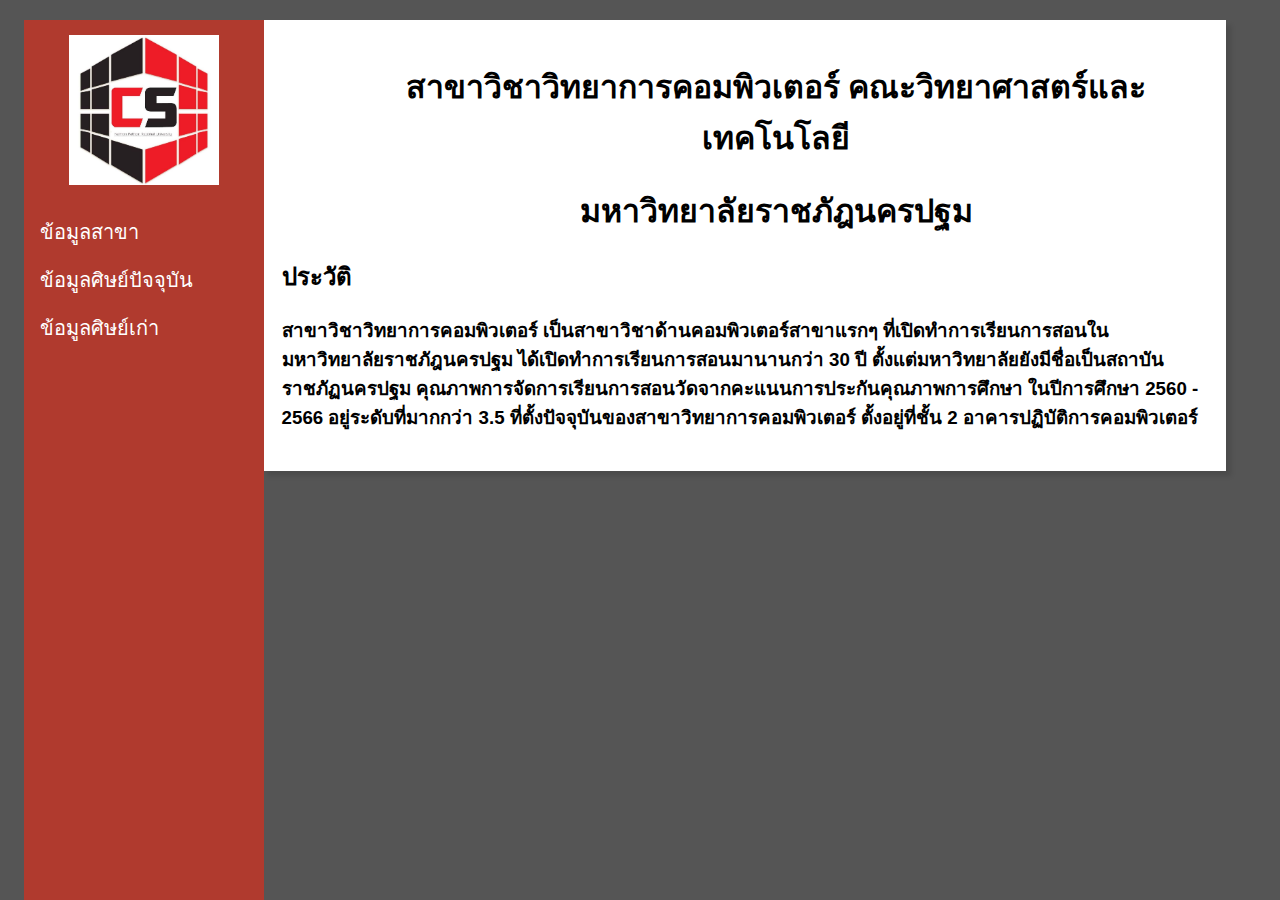
<file: 017_CSS/index.html>
<!DOCTYPE html PUBLIC "-//W3C//DTD XHTML 1.0 Transitional//EN" "http://www.w3.org/TR/xhtml1/DTD/xhtml1-transitional.dtd">
<html xmlns="http://www.w3.org/1999/xhtml">
<head>
    <title>My first styled page</title>
    <link rel="stylesheet" href="mystyle.css">
    <style type="text/css">
    </style>
  </head>
  
  <body>
  
  <!-- Site navigation menu -->
  <ul class="navbar">
    <img src="./image/cs.jpg" width="150" height="150" style="margin-left: 45px; margin-top: 15px;" >
    <br><br>
    <li><a href="index.html">ข้อมูลสาขา</a>
    <li><a href="current.html">ข้อมูลศิษย์ปัจจุบัน</a>
    <li><a href="alumni.html">ข้อมูลศิษย์เก่า</a>
  </ul>
  
  <!-- Main content -->
  <div class="container">
    <h1>สาขาวิชาวิทยาการคอมพิวเตอร์ คณะวิทยาศาสตร์และเทคโนโลยี</h1>
    <h1>มหาวิทยาลัยราชภัฎนครปฐม</h1>
  
  <p><h2>ประวัติ</h2>
      <h3><p>สาขาวิชาวิทยาการคอมพิวเตอร์ เป็นสาขาวิชาด้านคอมพิวเตอร์สาขาแรกๆ ที่เปิดทำการเรียนการสอนในมหาวิทยาลัยราชภัฎนครปฐม 
        ได้เปิดทำการเรียนการสอนมานานกว่า 30 ปี ตั้งแต่มหาวิทยาลัยยังมีชื่อเป็นสถาบันราชภัฏนครปฐม 
        คุณภาพการจัดการเรียนการสอนวัดจากคะแนนการประกันคุณภาพการศึกษา ในปีการศึกษา 2560 - 2566 อยู่ระดับที่มากกว่า 3.5 
        ที่ตั้งปัจจุบันของสาขาวิทยาการคอมพิวเตอร์ ตั้งอยู่ที่ชั้น 2 อาคารปฏิบัติการคอมพิวเตอร์</p>
</div>
  </body>
  </html>
</file>
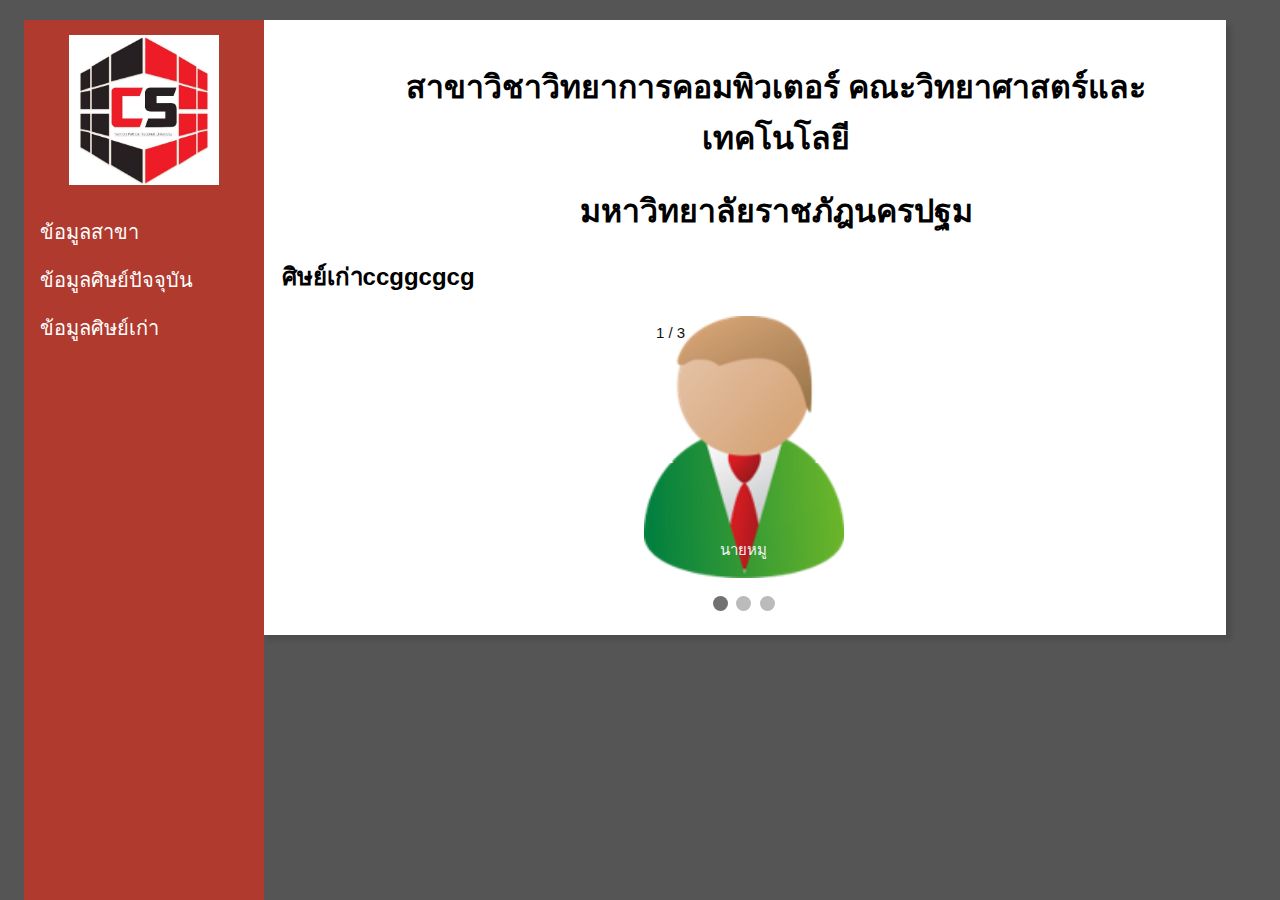
<file: 017_CSS/alumni.html>
<!DOCTYPE html PUBLIC "-//W3C//DTD XHTML 1.0 Transitional//EN" "http://www.w3.org/TR/xhtml1/DTD/xhtml1-transitional.dtd">
<html xmlns="http://www.w3.org/1999/xhtml">
<head>
    <title>My first styled page</title>
    <link rel="stylesheet" href="mystyle.css">
    <style type="text/css">
       
    </style>
  </head>
  
  <body>
  
  <!-- Site navigation menu -->
  <ul class="navbar">
    <img src="./image/cs.jpg" width="150" height="150" style="margin-left: 45px; margin-top: 15px;" >
    <br><br>
    <li><a href="index.html">ข้อมูลสาขา</a>
    <li><a href="current.html">ข้อมูลศิษย์ปัจจุบัน</a>
    <li><a href="alumni.html">ข้อมูลศิษย์เก่า</a>
  </ul>
  
  <!-- Main content -->
  <div class="container">
  <h1>สาขาวิชาวิทยาการคอมพิวเตอร์ คณะวิทยาศาสตร์และเทคโนโลยี</h1>
  <h1>มหาวิทยาลัยราชภัฎนครปฐม</h1>
  
  <h2>ศิษย์เก่าccggcgcg</h2>
  
    <div class="slideshow-container">

      <div class="mySlides fade">
        <div class="numbertext">1 / 3</div>
        <img src="image/img1.png" style="width:100%">
        <div class="text">นายหมู</div>
      </div>
      
      <div class="mySlides fade">
        <div class="numbertext">2 / 3</div>
        <img src="image/img2.png" style="width:100%">
        <div class="text">นายหมี</div>
      </div>
      
      <div class="mySlides fade">
        <div class="numbertext">3 / 3</div>
        <img src="image/img1.png" style="width:100%">
        <div class="text">นายเเมว</div>
      </div>
      
      <a class="prev" onclick="plusSlides(-1)">❮</a>
      <a class="next" onclick="plusSlides(1)">❯</a>
      
      </div>
      <br>
      
      <div style="text-align:center">
        <span class="dot" onclick="currentSlide(1)"></span> 
        <span class="dot" onclick="currentSlide(2)"></span> 
        <span class="dot" onclick="currentSlide(3)"></span> 
      </div>
  
      <script>
        let slideIndex = 1;
        showSlides(slideIndex);
        
        function plusSlides(n) {
          showSlides(slideIndex += n);
        }
        
        function currentSlide(n) {
          showSlides(slideIndex = n);
        }
        
        function showSlides(n) {
          let i;
          let slides = document.getElementsByClassName("mySlides");
          let dots = document.getElementsByClassName("dot");
          if (n > slides.length) {slideIndex = 1}    
          if (n < 1) {slideIndex = slides.length}
          for (i = 0; i < slides.length; i++) {
            slides[i].style.display = "none";  
          }
          for (i = 0; i < dots.length; i++) {
            dots[i].className = dots[i].className.replace(" active", "");
          }
          slides[slideIndex-1].style.display = "block";  
          dots[slideIndex-1].className += " active";
        }
        </script>


</div>
  </body>
  </html>
</file>
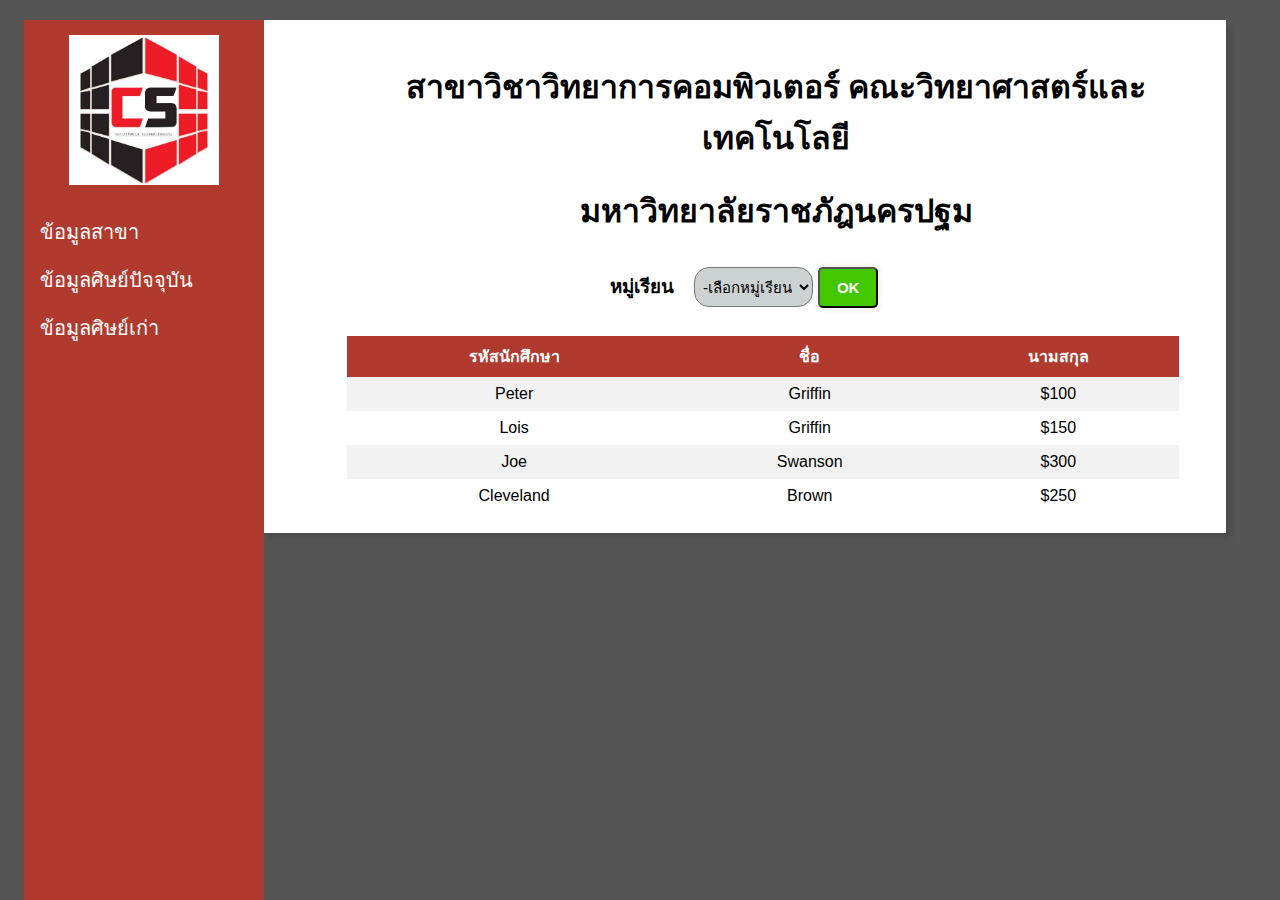
<file: 017_CSS/current.html>
<!DOCTYPE html PUBLIC "-//W3C//DTD XHTML 1.0 Transitional//EN" "http://www.w3.org/TR/xhtml1/DTD/xhtml1-transitional.dtd">
<html xmlns="http://www.w3.org/1999/xhtml">
<head>
    <title>My first styled page</title>
    <link rel="stylesheet" href="mystyle.css">
    <link href='https://unpkg.com/boxicons@2.1.4/css/boxicons.min.css' rel='stylesheet'>
    <style type="text/css">
       
    </style>
  </head>
  
  <body>
  
  <!-- Site navigation menu -->
  <ul class="navbar">
    <img src="./image/cs.jpg" width="150" height="150" style="margin-left: 45px; margin-top: 15px;" >
    <br><br>
    <li><a href="index.html">ข้อมูลสาขา</a>
    <li><a href="current.html">ข้อมูลศิษย์ปัจจุบัน</a>
    <li><a href="alumni.html">ข้อมูลศิษย์เก่า</a>
  </ul>

  <div class="container">
  <!-- Main content -->
  <h1>สาขาวิชาวิทยาการคอมพิวเตอร์ คณะวิทยาศาสตร์และเทคโนโลยี</h1>
  <h1>มหาวิทยาลัยราชภัฎนครปฐม</h1>

<h3 style="text-align: center;">หมู่เรียน
  <select name="languages" id="lang">
    <option value="select">-เลือกหมู่เรียน</option>
    <option value="javascript">63/42</option>
    <option value="php">64</option>
    <option value="java">65</option>
  </select>
  <input class="btn" type="submit" value="OK"/></h4>

<table>
  <tr>
    <th>รหัสนักศึกษา</th>
    <th>ชื่อ</th>
    <th>นามสกุล</th>
  </tr>
  <tr>
    <td>Peter</td>
    <td>Griffin</td>
    <td>$100</td>
  </tr>
  <tr>
    <td>Lois</td>
    <td>Griffin</td>
    <td>$150</td>
  </tr>
  <tr>
    <td>Joe</td>
    <td>Swanson</td>
    <td>$300</td>
  </tr>
  <tr>
    <td>Cleveland</td>
    <td>Brown</td>
    <td>$250</td>
</tr>
</table>
</div>

  </body>
  </html>
</file>
<file: 017_CSS/mystyle.css>
body {
    padding-left: 13em;
    font-family: Arial, Helvetica, sans-serif;
  	
    color: black;
    background-color: #555;
    }
    
.container {
    max-width: 90%;
    width: 100%;
    background-color: white;
    margin: 20px auto;
    padding: 20px;
    box-shadow: 5px 5px 5px rgba(0, 0, 0, 0.125);
  }

 h1 {
    font-family: "Times New Roman", Times, serif;
    color: black;
    margin-left: 65px;
    text-align: center;
    }

    ul {  
      list-style-type: none;
      margin: 0;
      padding: 0;
      width: 25%;
      background-color: #B03A2E;
      position: fixed;
      left: 1.2em;
      width: 12em;
      height: 100%;
      font-size: 20px;
    }

    li a:hover:not(.active) {
      background-color: #111;
      color: white;
    }
  
    li a {
      display: block;
      color: #fff;
      padding: 8px 16px;
      text-decoration: none;
    }
  
    li a.active {
      background-color: #04AA6D;
      color: white;
    }
    
  /*ul.navbar a {
    text-decoration: none }
  a:link {
    color: blue }
  a:visited {
    color: purple }

 address {
    margin-top: 1em;
    padding-top: 1em;
    border-top: thin dotted }*/
  
    select {
      margin-left: 15px;
      margin-bottom: 10px;
      font-size: 15px;
      margin-top: 10px;
      font-family: Arial, Helvetica, sans-serif;
      outline: 0;
      height: 40px;
      background: #CCD1D1;
      color: black;
      padding: 4px;
      border-radius: 15px;
    }

    /*button*/
    .btn {
      font-family: 'Roboto', sans-serif;
      font-size: 15px;
      font-weight: bold;
      background: #42C700;
      width: 60px;
      padding: 10px;
      text-align: center;
      text-decoration: none;
      text-transform: uppercase;
      color: #fff;
      border-radius: 5px;
      cursor: pointer;
      box-shadow: 0 0 10px rgba(0, 0, 0, 0.1);
  }

/*table*/
  table {
    border-collapse: collapse;
    width: 90%;
    background-color: #fff;
    margin-left: 65px;
  }
  
  th, td {
    text-align: center;
    padding: 8px;
  }
  
  tr:nth-child(even){background-color: #f2f2f2}
  
  th {
    background-color: #B03A2E;
    color: white;
  }

/*img slider*/
* {box-sizing: border-box}
body {font-family: Verdana, sans-serif; margin:0}
.mySlides {display: none}
img {vertical-align: middle;}

/* Slideshow container */
.slideshow-container {
  max-width: 200px;
  position: relative;
  margin: auto;
}

/* Next & previous buttons */
.prev, .next {
  cursor: pointer;
  position: absolute;
  top: 50%;
  width: auto;
  padding: 16px;
  margin-top: -22px;
  color: white;
  font-weight: bold;
  font-size: 18px;
  transition: 0.6s ease;
  border-radius: 0 3px 3px 0;
  user-select: none;
}

/* Position the "next button" to the right */
.next {
  right: 0;
  border-radius: 3px 0 0 3px;
}

/* On hover, add a black background color with a little bit see-through */
.prev:hover, .next:hover {
  background-color: rgba(0,0,0,0.8);
}

/* Caption text */
.text {
  color: #f2f2f2;
  font-size: 15px;
  padding: 8px 12px;
  position: absolute;
  bottom: 8px;
  width: 100%;
  text-align: center;
}

/* Number text (1/3 etc) */
.numbertext {
  color: #111;
  font-size: 15px;
  padding: 8px 12px;
  position: absolute;
  top: 0;
}

/* The dots/bullets/indicators */
.dot {
  cursor: pointer;
  height: 15px;
  width: 15px;
  margin: 0 2px;
  background-color: #bbb;
  border-radius: 50%;
  display: inline-block;
  transition: background-color 0.6s ease;
}

.active, .dot:hover {
  background-color: #717171;
}

/* Fading animation */
.fade {
  animation-name: fade;
  animation-duration: 1.5s;
}

@keyframes fade {
  from {opacity: .4} 
  to {opacity: 1}
}

/* On smaller screens, decrease text size */
@media only screen and (max-width: 300px) {
  .prev, .next,.text {font-size: 11px}
}
</file>
